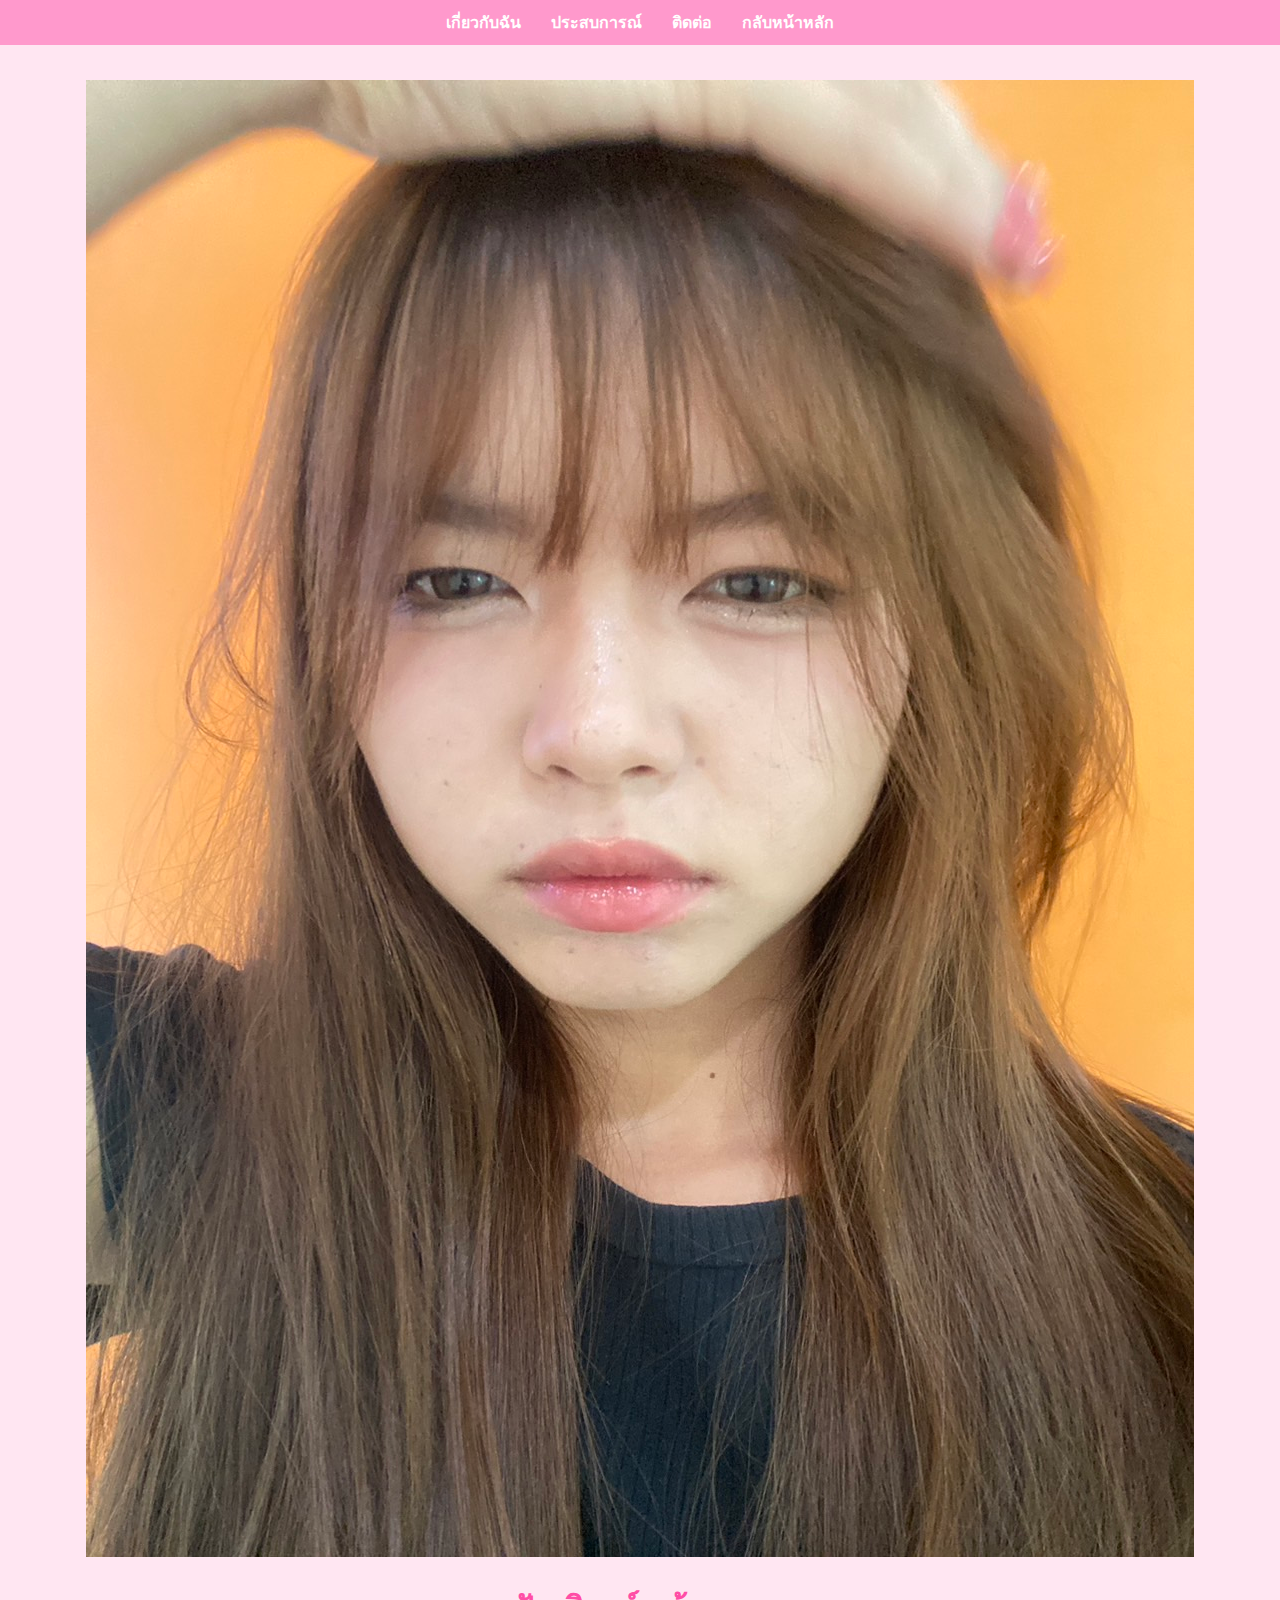
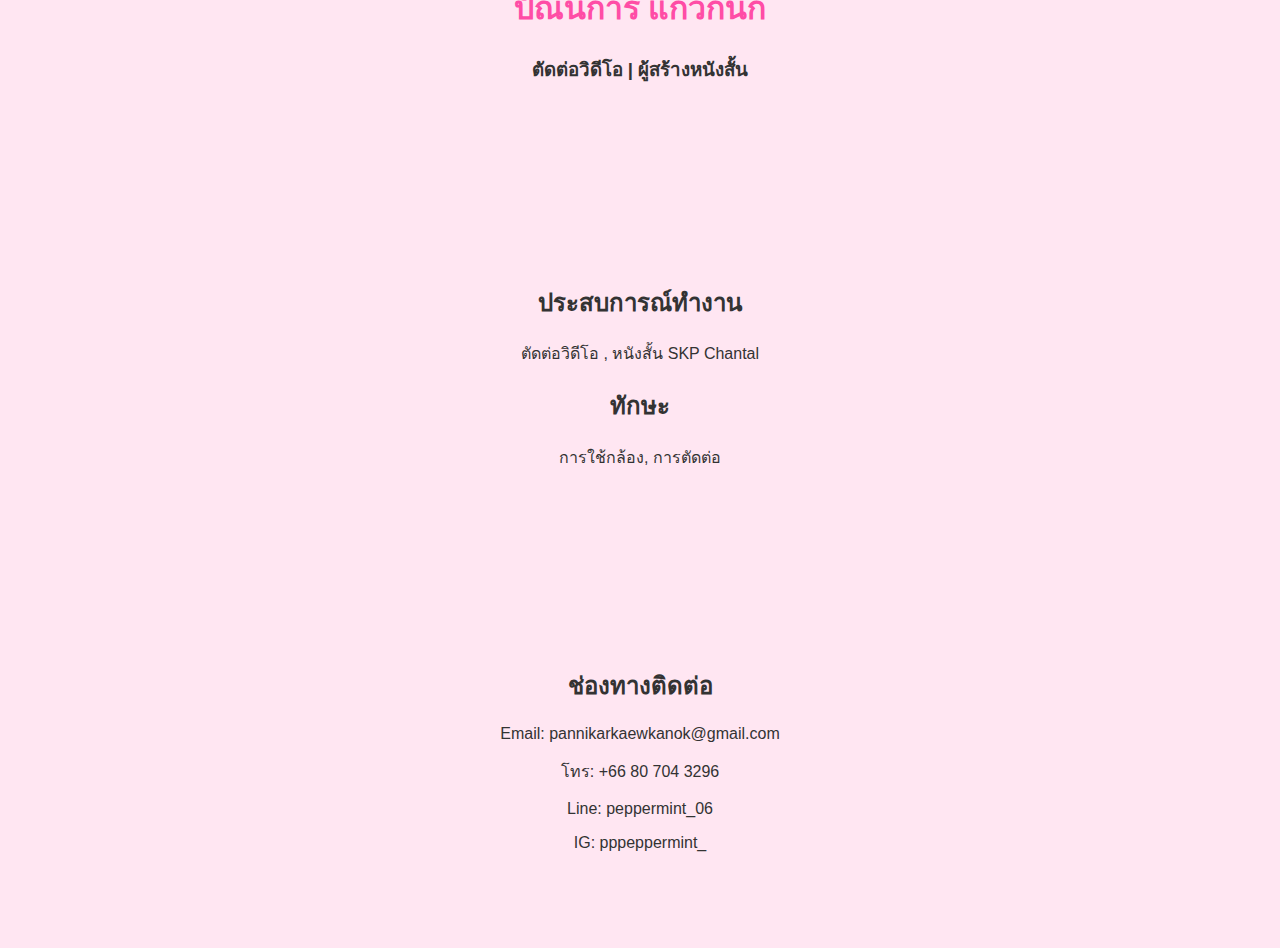
<file: cell04/cv1.html>
<!DOCTYPE html>
<html lang="th">
<head>
  <meta charset="UTF-8">
  <meta name="viewport" content="width=device-width, initial-scale=1.0">
  <title>ปัณนิการ์ แก้วกนก</title>
  <link rel="stylesheet" href="style.css">
</head>
<body>
  <nav class="navbar">
    <a href="#about">เกี่ยวกับฉัน</a>
    <a href="#experience">ประสบการณ์</a>
    <a href="#contact">ติดต่อ</a>
    <a href="index.html">กลับหน้าหลัก</a>
  </nav>

  <section id="about">
    <img src="S__3342404.jpg" alt="Profile" class="profile-pic">
    <h1>ปัณนิการ์ แก้วกนก</h1>
    <h3>ตัดต่อวิดีโอ | ผู้สร้างหนังสั้น</h3>
  </section>

  <section id="experience">
    <h2>ประสบการณ์ทำงาน</h2>
    <p>ตัดต่อวิดีโอ , หนังสั้น SKP Chantal</p>
    <h2>ทักษะ</h2>
    <p>การใช้กล้อง, การตัดต่อ</p>
  </section>

  <section id="contact">
    <h2>ช่องทางติดต่อ</h2>
    <p>Email: pannikarkaewkanok@gmail.com</p>
    <p>โทร: +66 80 704 3296</p>
    <p>Line: peppermint_06</p>
    <p>IG: pppeppermint_</p>
  </section>
</body>
</html>
</file>
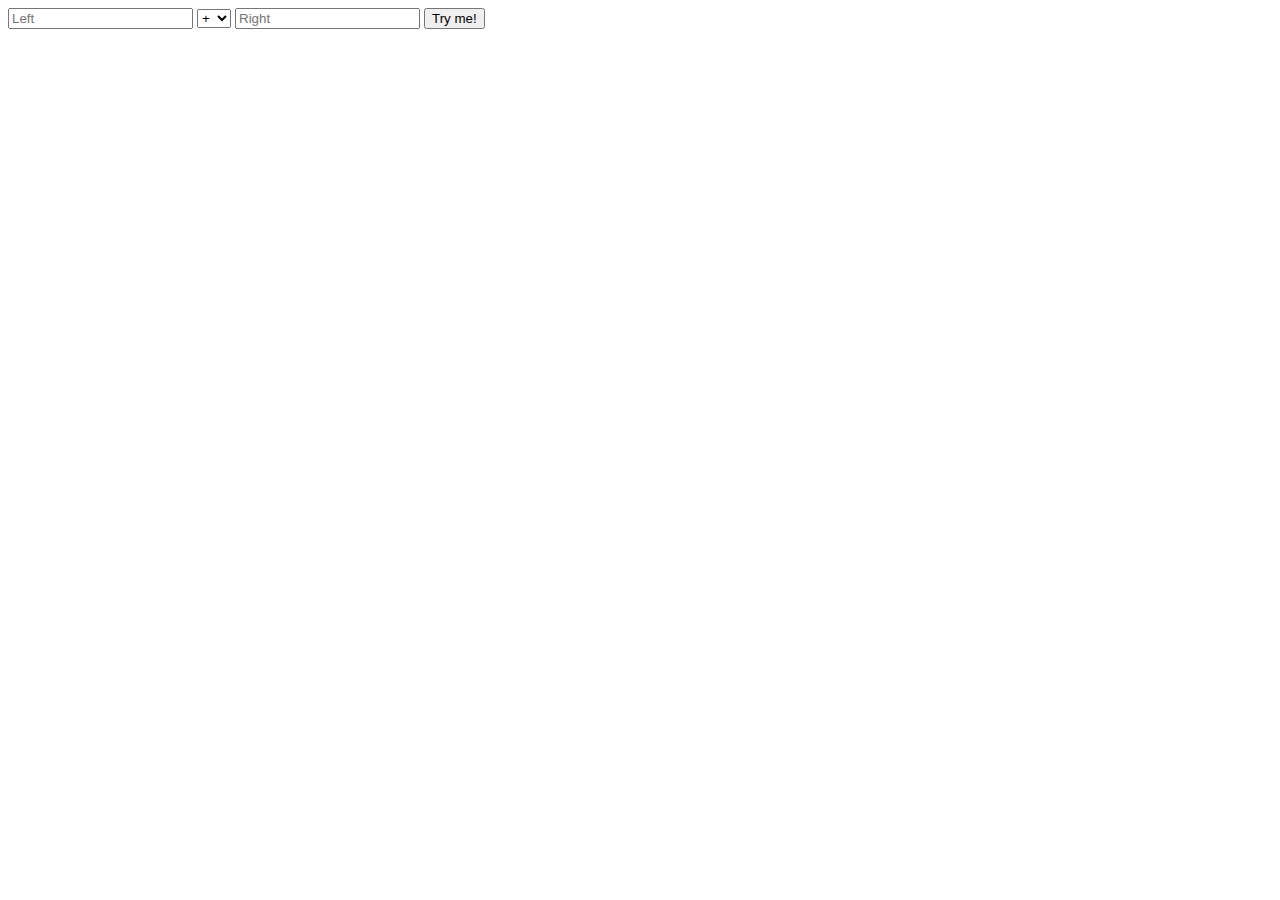
<file: cell03/ex02/calc.html>
<!DOCTYPE html>
<html lang="en">
<head>
  <meta charset="UTF-8">
  <title>It's over 9000</title>
</head>
<body>
  <input id="left" type="text" placeholder="Left">
  <select id="op">
    <option>+</option><option>-</option><option>*</option>
    <option>/</option><option>%</option>
  </select>
  <input id="right" type="text" placeholder="Right">
  <input type="button" value="Try me!" onclick="calc()">

  <script>
    function calc() {
      let l = document.getElementById("left").value;
      let r = document.getElementById("right").value;
      let op = document.getElementById("op").value;

      if (!/^\d+$/.test(l) || !/^\d+$/.test(r)) 
        return alert("Error :("), console.log("Error :(");

      l = +l; r = +r;
      if ((op=="/"||op=="%") && r==0) 
        return alert("It's over 9000!"), console.log("It's over 9000!");

      let res = eval(l+op+r);
      alert("Result: " + res);
      console.log("Result:", res);
    }

    setInterval(()=>alert("Please, use me..."),30000);
  </script>
</body>
</html>
</file>
<file: cell04/style.css>
body {
  font-family: 'Segoe UI', sans-serif;
  margin: 0;
  padding: 0;
  background-color: #ffe6f2;
  color: #333;
}

.container {
  text-align: center;
  padding: 50px;
}

h1 {
  color: #ff4da6;
}

.btn {
  display: block;
  margin: 15px auto;
  padding: 12px 20px;
  background-color: #ff99cc;
  color: white;
  text-decoration: none;
  border-radius: 25px;
  width: 250px;
  font-weight: bold;
}

.btn:hover {
  background-color: #ff4da6;
}

.navbar {
  position: fixed;
  top: 0;
  left: 0;
  width: 100%;
  background: #ff99cc;
  display: flex;
  justify-content: center;
  gap: 30px;
  padding: 10px 0;
}

.navbar a {
  color: white;
  text-decoration: none;
  font-weight: bold;
}

section {
  padding: 80px 20px;
  text-align: center;
}

.profile-img {
  width: 180px;
  height: 180px;
  object-fit: cover;
  border-radius: 50%;
  margin: 20px auto;
  display: block;
  border: 5px solid #ffb6c1;
  box-shadow: 0 4px 8px rgba(0,0,0,0.2);
}

.back {
  display: inline-block;
  margin-top: 20px;
  padding: 8px 15px;
  background-color: #ff99cc;
  color: white;
  text-decoration: none;
  border-radius: 20px;
}
</file>
